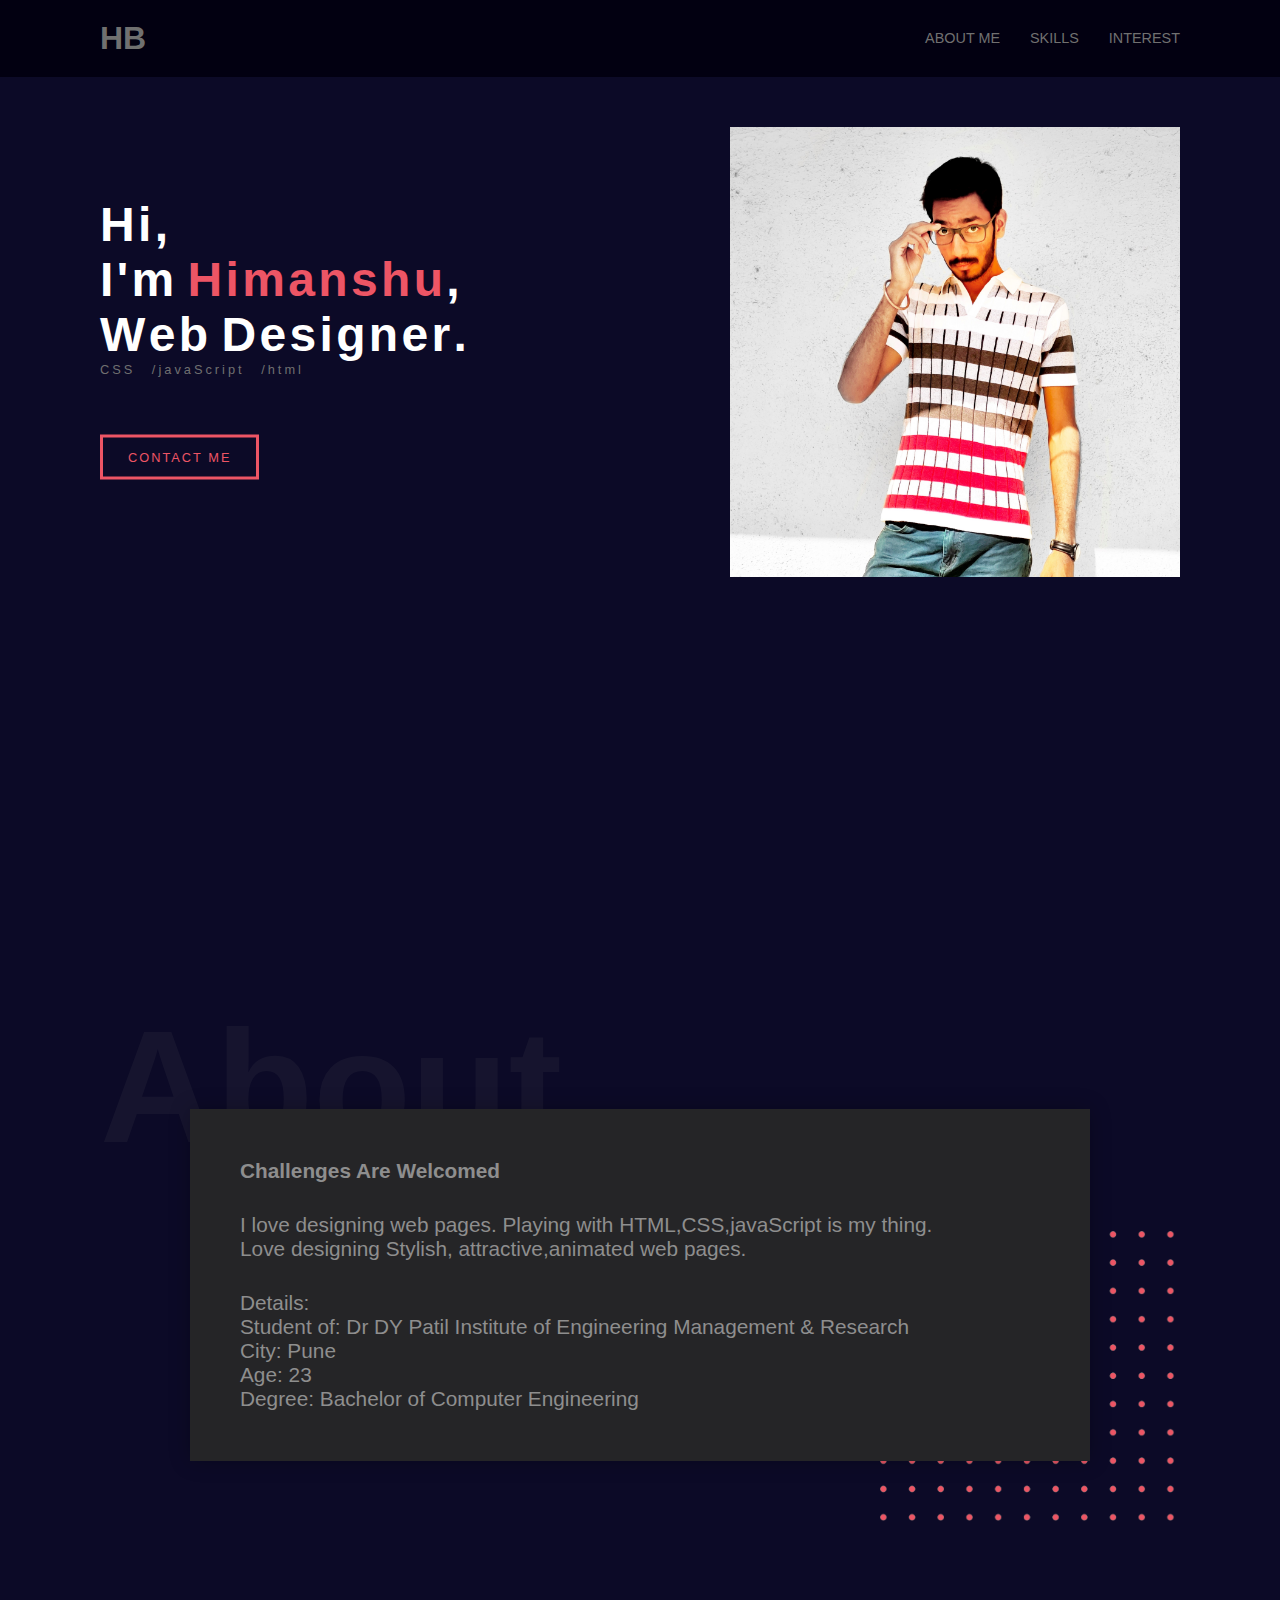
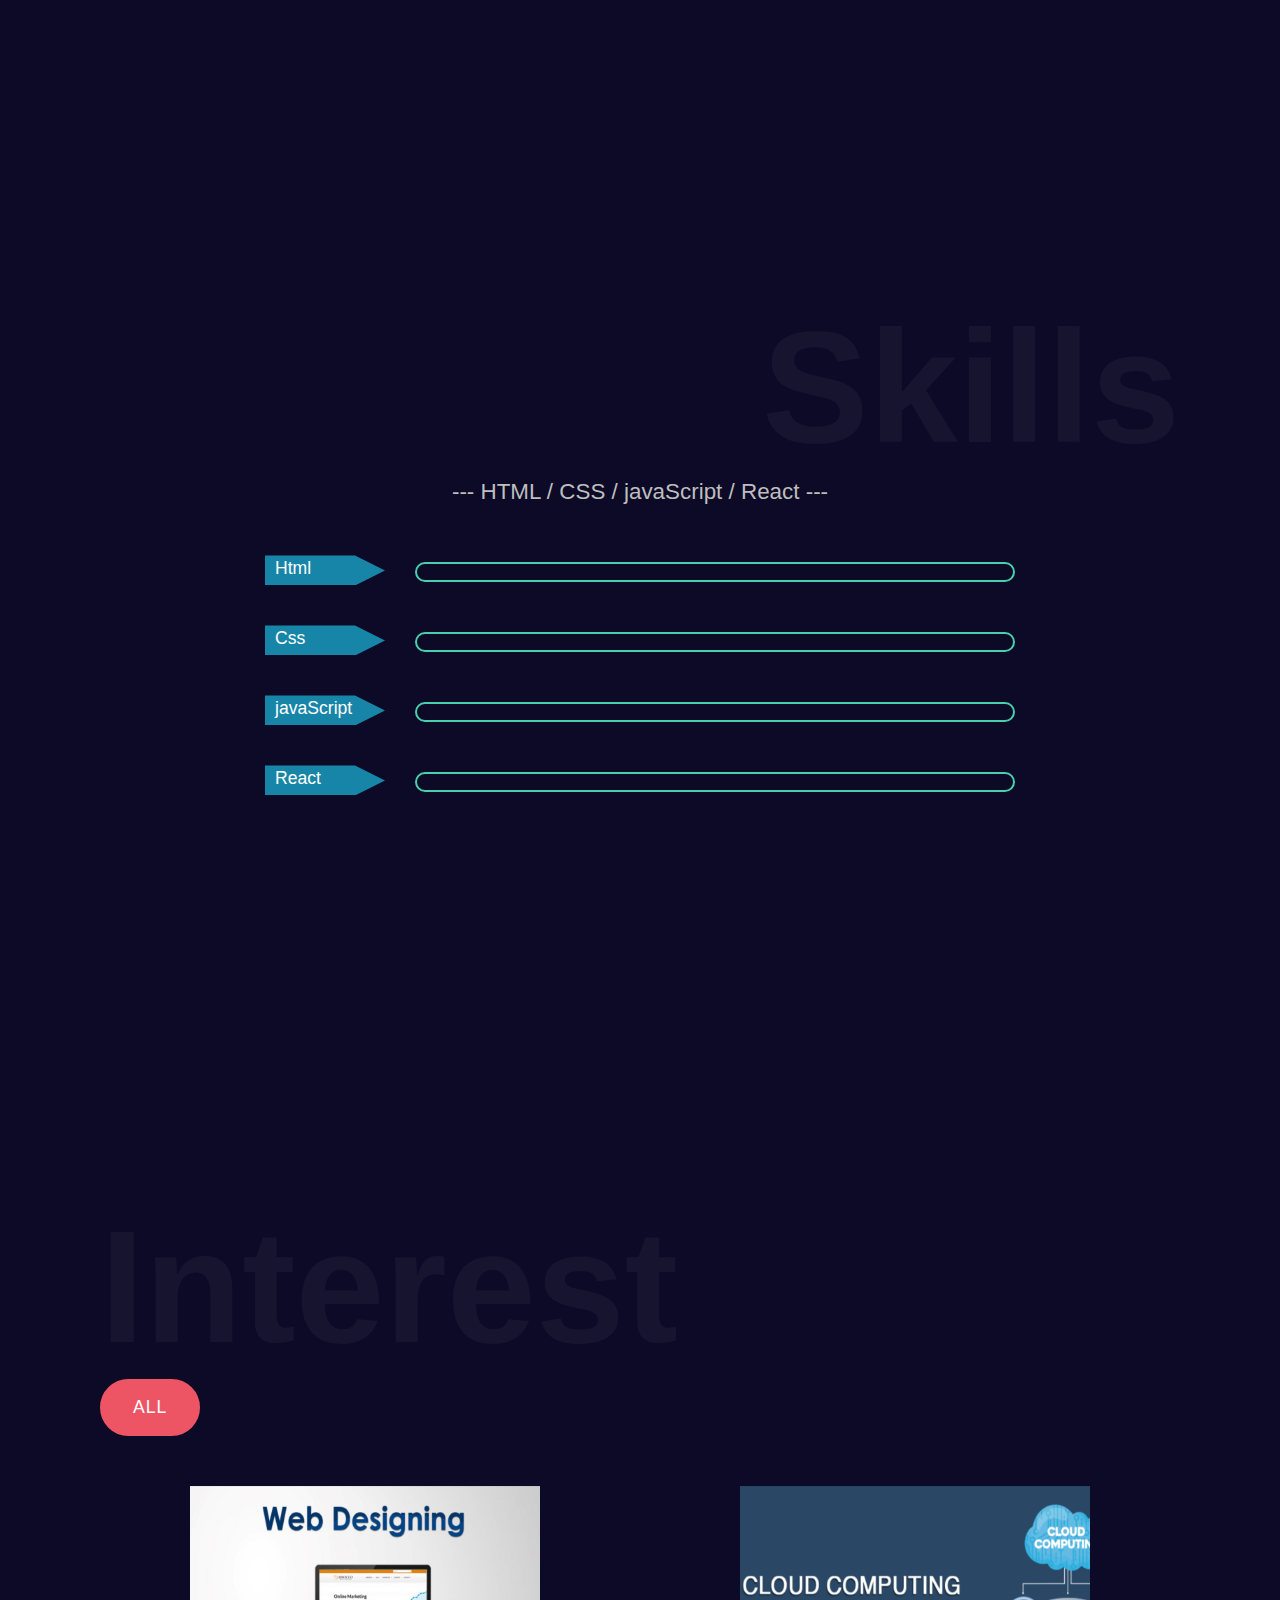
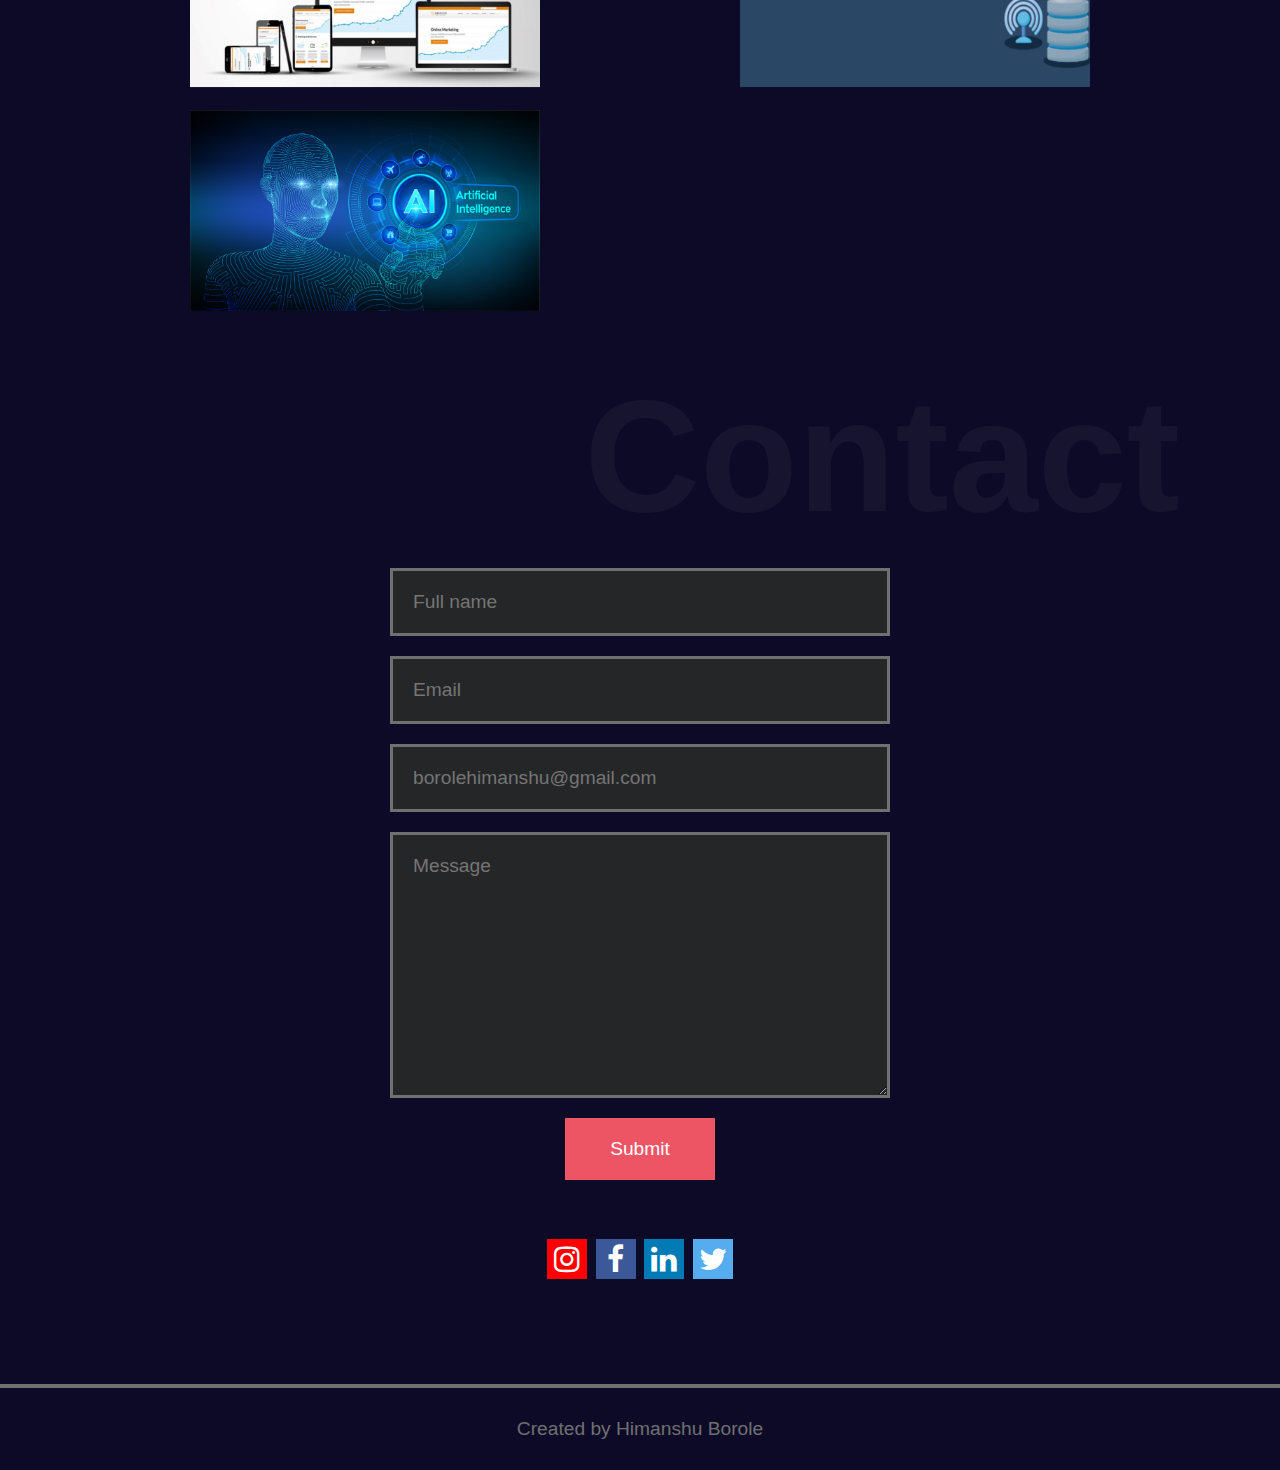
<file: index.html>
﻿<!DOCTYPE html>
<html lang="en">
  <head>
    <meta charset="UTF-8" />
    <meta name="viewport" content="width=device-width, initial-scale=1.0" />
    <meta http-equiv="X-UA-Compatible" content="ie=edge" />
    <link rel="stylesheet" href="css/animate.css" />
	<link rel="stylesheet" href="css/style.css" />
	<link rel="stylesheet" href="https://cdnjs.cloudflare.com/ajax/libs/font-awesome/4.7.0/css/font-awesome.min.css">
    <title>Himanshu Portfolio</title>
  <style>
	  
	  h4   {color: white;
text-align:center;}
	  .fa {
  padding: 5px;
  font-size: 30px;
  width: 40px;
  text-align: center;
  text-decoration: none;
  margin: 5px 2px;
}

.fa:hover {
    opacity: 0.7;
}


.fa-instagram {
  background: red;
  color: white;}

.fa-facebook {
  background: #3B5998;
  color: white;
}
.fa-linkedin {
  background: #007bb5;
  color: white;
}
.fa-twitter {
  background: #55ACEE;
  color: white;
}






  </style>


</head>
<body>

	<div class="container navbar">
		<header>
		<div class="lgo">
			<h1>HB</h1>
		</div>
		
		<nav>
			<ul>
				<li><a href="#about">about me</a></li>
				<li><a href="#skills">Skills</a></li>				
				<li><a href="#work">Interest</a></li>
			</ul>
		</nav>
		</header>
	</div>

<div class="container main-info-section">
<div class="text">
	<h1>
		<span>H</span>
		<span class="m-left">i</span>
		<span class="m-left">,</span>
		<br>
		<span>I</span>
		<span class="m-left">'</span>
		<span class="m-left">m</span>
		<span class="name">H</span>
		<span class="m-left name">i</span>
<span class="m-left name">m</span>
<span class="m-left name">a</span>
<span class="m-left name">n</span>
<span class="m-left name">s</span>
<span class="m-left name">h</span>
<span class="m-left name">u</span>
<span class="m-left">,</span>
<br>
<span>W</span>
<span class="m-left">e</span>
<span class="m-left">b</span>
<span>D</span>
<span class="m-left">e</span>
<span class="m-left">s</span>
<span class="m-left">i</span>
<span class="m-left">g</span>
<span class="m-left">n</span>
<span class="m-left">e</span>
<span class="m-left">r</span>
<span class="m-left">.</span>
</h1>
<p>CSS /javaScript /html</p>
<a href="#contact">contact me</a>
</div>

<div class="profile-image">
<img src="img/profileimg.jpeg" alt="">
</div>
</div>


<div class="container about" id="about">
	<h1>About</h1>
	<div class="about-me-info">
		<p> <b>Challenges Are Welcomed</b></p>
		<p>I love designing web pages. Playing with HTML,CSS,javaScript is my thing.<br>
		Love designing Stylish, attractive,animated web pages.</p>
		<p>
			Details:<br>
			Student of: Dr DY Patil Institute of Engineering Management & Research<br>
			City: Pune<br>
			Age: 23<br>
			Degree: Bachelor of Computer Engineering<br>
		</p>
	</div>

	<img src="img/dotted-shape.png" alt="">
	
</div>

<div class="container skills" id="skills">
	<h1>Skills</h1>
	<p class="skills-info">--- HTML / CSS / javaScript / React ---</p>
	<div class="html">
		<div class="tag-html">
			<p>Html</p>
		</div>
		<div class="progressbar">
			<div class="bar-html"> </div>
		</div>
	</div>
	<div class="html">
		<div class="tag-css">
			<p>Css</p>
		</div>
		<div class="progressbar">
			<div class="bar-css"></div>
		</div>
	</div>
	<div class="html">
		<div class="tag-javascript">
			<p>javaScript</p>
		</div>
		<div class="progressbar">
			<div class="bar-javascript"></div>
		</div>
	</div>
	<div class="html">
		<div class="tag-react">
			<p>React</p>
		</div>
		<div class="progressbar">
			<div class="bar-react"></div>
		</div>
	</div>

</div>


<div class="container work" id="work">
	<h1>Interest</h1>
	<div class="work-category">
		<button id="designing" class="active" onclick="showRequiredCategory(this)">ALL</button>
		<!--<button id="animation" onclick="showRequiredCategory(this)">Web animation</button>
		<button id="project" onclick="showRequiredCategory(this)">React project</button>-->
	</div>
	<div class="category-designing showCategory">
		<a href="page/webdevelopment.html"><img src="img/1.jpg"></a>
		<a href="page/cloudcomputing.html"><img src="img/2.png"></a>
		<a href="page/ArtificialIntelegence.html"><img src="img/3.png"></a>
		
	</div>
	<!--<div class="category-animation hideCategory">
		<a href=""><img src="img/1.png"></a>
		
	</div>
	<div class="category-project hideCategory">
		<a href=""><img src="img/1.png"></a>
		<a href=""><img src="img/2.png"></a>
		
	</div>-->
</div>




<div class="container contact" id="contact">
	<h1>Contact</h1>
	<form>
		<input type="text" name="name" placeholder="Full name">
		<input type="email" placeholder="Email">
		<input type="email" placeholder="borolehimanshu@gmail.com" disabled>
		<textarea name="message" cols="30" rows="10" placeholder="Message"></textarea>
		<input type="submit">
	</form>
</div>
<br>
<br>
<br>

<h4><a href="https://www.instagram.com/himanshuborole/" class="fa fa-instagram"></a> <a href="https://www.facebook.com/himanshu.borole.7" class="fa fa-facebook"></a>
	<a href="https://www.linkedin.com/in/himanshu-borole-52734119a" class="fa fa-linkedin"></a>
	<a href="https://twitter.com/HimanshuBorole?s=08" class="fa fa-twitter"></a>
	</h4>

<footer>
	<hr>
	<p>Created by Himanshu Borole</p>
</footer>


	

<script src="js/ScrollMagic.min.js"></script>
    <script src="js/animation.gsap.min.js"></script>
    <script src="js/TimelineLite.min.js"></script>
    <script src="js/TweenMax.min.js"></script>
    <script src="js/CSSPlugin.min.js"></script>
    <script src="js/script.js"></script>
  </body>
</html>
</file>
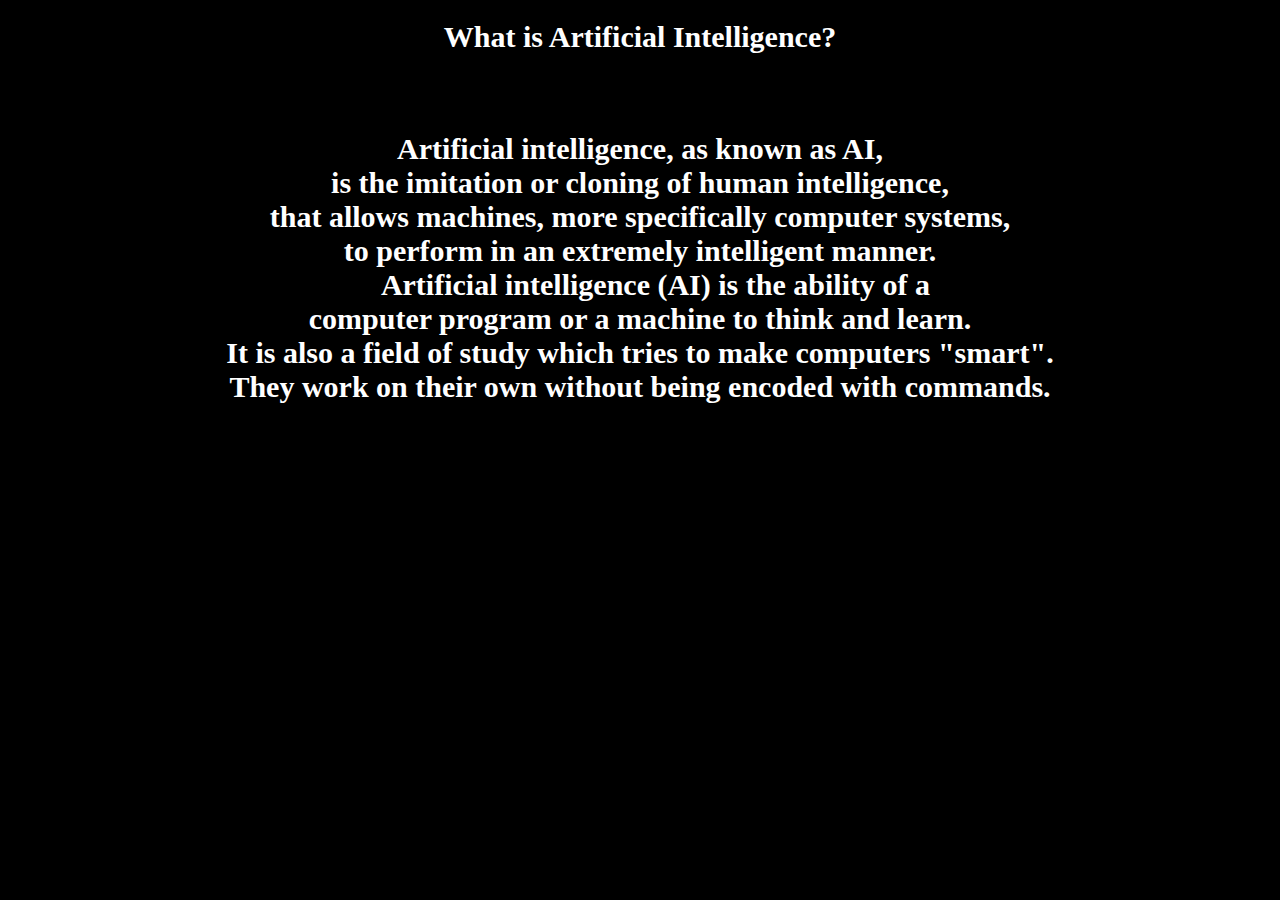
<file: page/ArtificialIntelegence.html>
<!DOCTYPE html>
<html lang="en">
  <head>
      <title>Web Development</title>

      <style>
          body{
              background-color: black;
          }
          h1,h4{
              color: white;
              text-align: center;
              font-size: 30px;
          }
      </style>
  </head>
  <body>

    <p> <h1><b>What is Artificial Intelligence?</b></h1><br>
       <h4> Artificial intelligence, as known as AI,<br>
        is the imitation or cloning of human intelligence, <br>
        that allows machines, more specifically computer systems,<br>
        to perform in an extremely intelligent manner.<br>
         Artificial intelligence (AI) is the ability of a <br>
        computer program or a machine to think and learn. <br>
        It is also a field of study which tries to make computers "smart".<br>
        They work on their own without being encoded with commands. 
 
    </h4>
    </p>

</body>
</html>
</file>
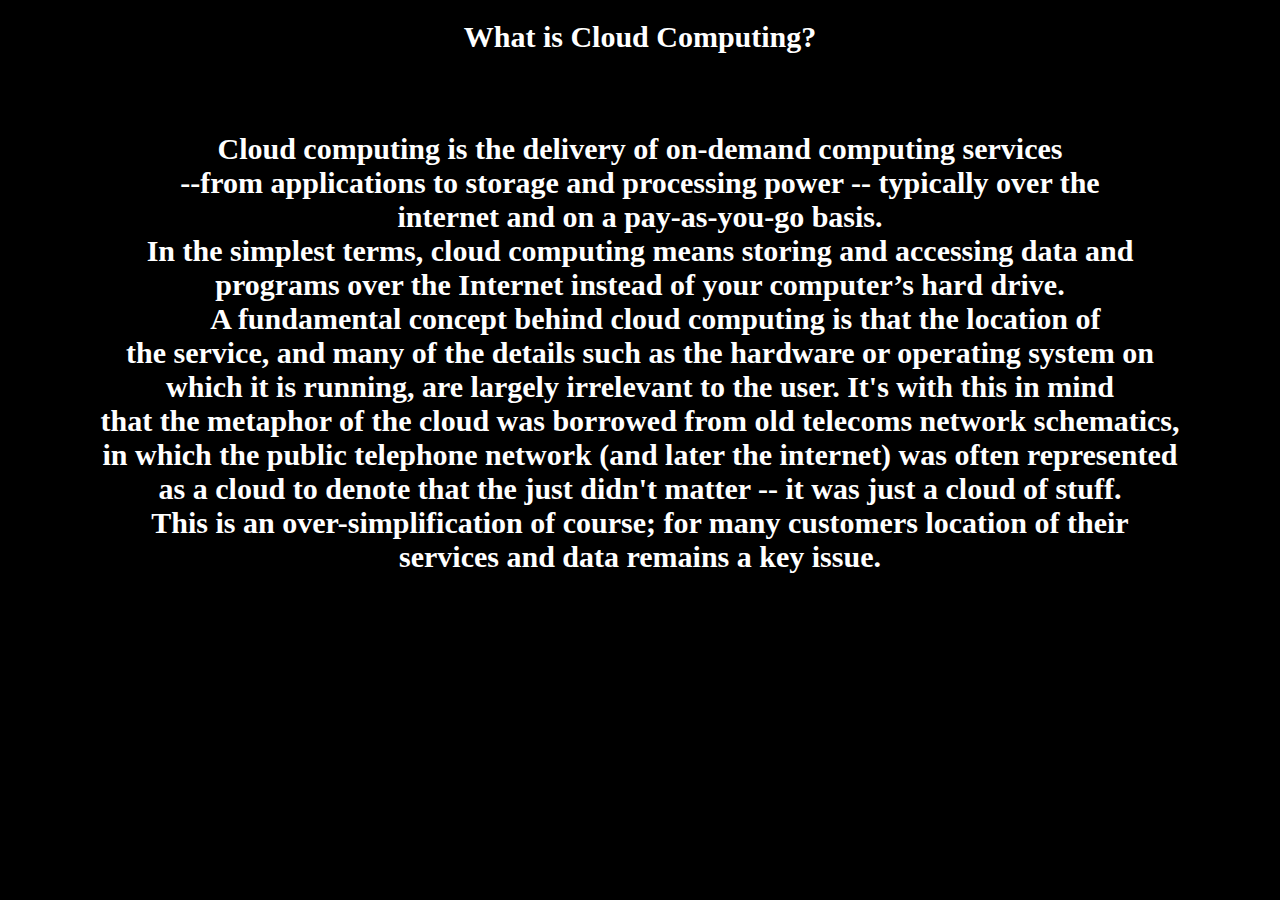
<file: page/cloudcomputing.html>
<!DOCTYPE html>
<html lang="en">
  <head>
      <title>Web Development</title>

      <style>
          body{
              background-color: black;
          }
          h1,h4{
              color: white;
              text-align: center;
              font-size: 30px;
              
          }
      </style>
  </head>
  <body>

    <p> <h1><b>What is Cloud Computing?</b></h1><br>
       <h4> Cloud computing is the delivery of on-demand computing services <br>
        --from applications to storage and processing power -- typically over the<br>
        internet and on a pay-as-you-go basis.<br>
        In the simplest terms, cloud computing means storing and accessing data and<br>
        programs over the Internet instead of your computer’s hard drive. <br>
         A fundamental concept behind cloud computing is that the location of <br>
        the service, and many of the details such as the hardware or operating system on <br>
        which it is running, are largely irrelevant to the user. It's with this in mind <br>
        that the metaphor of the cloud was borrowed from old telecoms network schematics,<br>
        in which the public telephone network (and later the internet) was often represented <br>
        as a cloud to denote that the just didn't matter -- it was just a cloud of stuff.<br>
         This is an over-simplification of course; for many customers location of their<br>
          services and data remains a key issue. 
 
    </h4>
    </p>

</body>
</html>
</file>
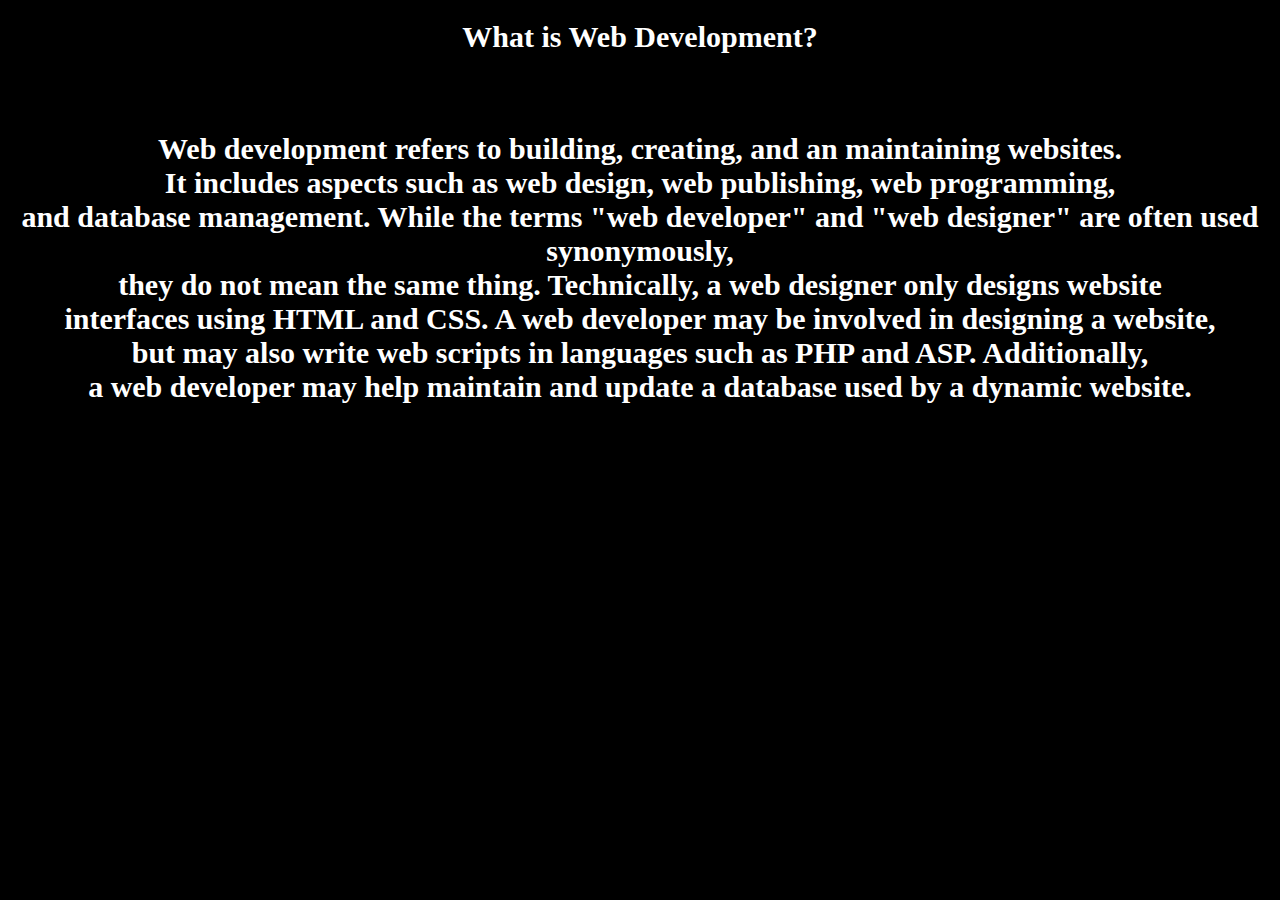
<file: page/webdevelopment.html>
<!DOCTYPE html>
<html lang="en">
  <head>
      <title>Web Development</title>

      <style>
          body{
              background-color: black;
          }
          h1,h4{
              color: white;
              text-align: center;
              font-size: 30px;
          }
      </style>
  </head>
  <body>

    <p> <h1>What is Web Development?</h1><br>
       <h4>Web development refers to building, creating, and an maintaining websites.<br>
        It includes aspects such as web design, web publishing, web programming,<br>
        and database management.

        While the terms "web developer" and "web designer" are often used synonymously,<br>
        they do not mean the same thing. Technically, a web designer only designs website <br>
        interfaces using HTML and CSS. A web developer may be involved in designing a website,<br>
        but may also write web scripts in languages such as PHP and ASP. Additionally,<br>
        a web developer may help maintain and update a database used by a dynamic website.<br>
    </h4>
    </p>

</body>
</html>
</file>
<file: css/style.css>
* {
  margin: 0;
  padding: 0;
  box-sizing: border-box;
  font-family: "PT Sans", sans-serif;
}


html{
	scroll-behavior: smooth;
}

.container {
	padding: 0 100px 0 100px;
}

nav ul,
.main-info-section,
.work-category{
	display: flex;
	flex-wrap: wrap;
	justify-content: space-between;

}

body{
 background-color: #0c0a27;
}

header {
	display: flex;
	flex-wrap: wrap;
	justify-content: space-between;
	padding: 20px 0;
}


.navbar {
 background-color: #020011;
}

header h1,
header a,
.text p,
.about h1,
.skills h1,
.work h1,
.contact h1{
color: #707070;
}

li{
	list-style: none;
	margin-left: 30px;
}

a{
text-decoration: none;
font-size: .9rem;
text-transform: uppercase;
position: relative;
top: 50%;
bottom: 50%;
transform: translateY(-50%);
}

.main-info-section{
 height: calc(100vh - 81.6px);
}

.text{
	margin-top: 120px;
}

.text h1{
	color: #fff;
	font-size: 3rem;
	cursor: context-menu;
}

.text span{
display: inline-block;
}

span:hover{
	color: #48CFAD;
	transition: all .5s;
}

span.name{
color: #ED5565;
}

span.m-left {
margin-left: -10px;
}

.text p{
letter-spacing: 3px;
word-spacing: 10px;
font-size: .8rem;
}


.text a{
padding: 12px 25px;
background-color: none;
border: 3px solid #ED5565;
color: #ED5565;
font-size: .8rem;
letter-spacing: 2px;
position: relative;
top: 80px;
overflow: hidden;
transition: -5s;
display: inline-block;
}

.text a:hover{
color: #fff;
}

.text a::before{
	content: '';
	background-color: #ED5565;
	position: absolute;
	left: 0;
	top: 0;
	width: 100%;
	height: 0%;
	z-index: -1;
	transition: .5s;
}

.text a:hover::before {
height: 100%;
}

.profile-image img {
width: 450px;
margin-top: 50px;

}

.about {
	height: 100vh;
	margin-top: 100px;
}

.about h1,
.work h1 {
 font-size: 10rem;
	z-index: 0;
	opacity: .1;
}

.about-me-info {
max-width: 900px;
background-color: #252527;
box-shadow: 0 0 1.2rem rgba(0,0,0,.25);
padding: 50px;
position: relative;
top: -70px;
left: 50%;
right: 50%;
transform: translateX(-50%);
z-index: 1;
}

.about-me-info p {
	font-size: 1.3rem;
	color: #8e8e8e;
}

.about-me-info p:nth-child(2),
.about-me-info p:last-child{
	margin-top: 30px;
} 

.about img {
width: 300px;
position: relative;
top: -300px;
left: calc(100% - 100px);
right: calc(100% - 100px);
transform: translateX(calc(-100% + 100px));
}

.skills{
	height: 100vh;
}

.skills h1,
.contact h1
{
	text-align: right;
	font-size: 10rem;
	opacity: .1;
}

.skills-info{
	font-size: 1.4rem;
	color: #BEBEBE;
	max-width: 800px;
	position: relative;
	left: 50%;
	right: 50%;
	transform: translateX(-50%);
	text-align: center;
	margin-bottom: 50px;
}

.html{
	display: flex;
	flex-wrap: wrap;
	justify-content: center;
	margin-bottom: 40px;

}

div[class^='tag-']{
	clip-path: polygon(75% 0%, 100% 50%, 75% 100%, 0% 100%, 0% 50%, 0% 0%);
	width: 120px;
	height: 30px;
	background-color: #1785A7;
	margin-right: 30px;
}

div[class^='tag-'] p {
	color: #fff;
	text-align: left;
	padding-left: 10px;
	font-size: 1.1rem;
	padding-top: 3px;
}

.progressbar {
	position: relative;
	width: 600px;
	height: 20px;
	border: 2px solid #48CFAD;
	border-radius: 20px;
	margin-top: 7px ;

}

div[class^='bar-'] {
	position: absolute;
	background-color: #48CFAD;
	height: 10px;
	border-radius: 20px;
	margin: 2.7px;

}


.bar-html,
.bar-css,
.bar-javascript,
.bar-react {
	width: calc(0 - 6px);

}

.work-category button {
	text-transform: capitalize;
	border: 3px solid #ED5565;
	padding: 15px 30px;
	border-radius: 50px;
	color: #ED5565;
	font-size: 1.1rem;
	letter-spacing: 1px;
	background-color: #252527;
	outline: none;
	cursor: pointer;
}


div[class^='category-'] {
	margin-top: 50px;
	display: grid;
	grid-template-columns: repeat(auto-fill, minmax(350px, 1fr));
	grid-gap: 20px;

}

.work a{
	justify-self: center;
	position: relative;
	display: inline-block;
}

.work-category .active {
	background-color: #ED5565;

}

button.active{
	color: #fff;

}
.work a img {
	width: 350px;
	justify-self: center;

}

div.hideCategory {
	display: none;
}

.showCategory {
	display: block;
}

.contact {
	margin-top: 50px;

}

form input,
form textarea {
	display: block;
	width: 500px;
	padding: 20px;
	background-color: #252627;
	border: 3px solid #707070;
	margin: 20px 0;
	outline: none;
	font-size: 1.2rem;
	color: #fff;
	position: relative;
	left: 50%;
	right: 50%;
	transform: translateX(-50%);
}

form input:last-child {
	width: 150px;
	background-color: #ED5565;
	border: none;
	cursor: pointer;
}

footer hr{
	border: 2px solid #707070;
	margin-top: 80px;
}

footer p{
	text-align: center;
	color: #707070;
	font-size: 1.2rem;
	padding: 30px 0;
}

/**/
</file>
